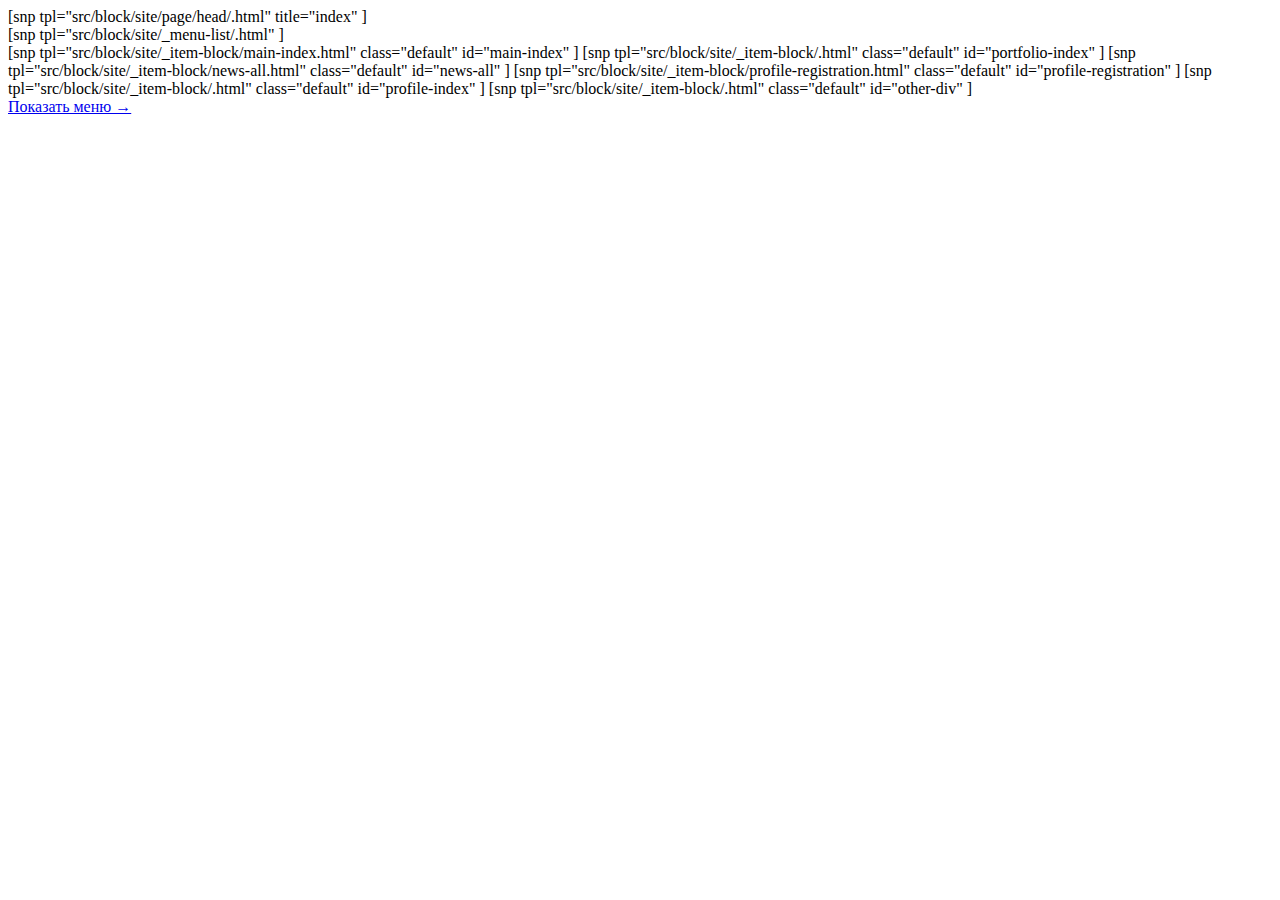
<file: src/html/index.html>
<!DOCTYPE html>
<html class="no-js" >
<head>

[snp tpl="src/block/site/page/head/.html" title="index" ]

</head>
<body class="fecss smooth-animation theme-b0w " >
	
	<div class="page-container" >
		
		<div class="menu-container touchswipe " >
			
			[snp tpl="src/block/site/_menu-list/.html" ]
			
		</div>
		
		<div class="content-container touchswipe " >
			
			[snp tpl="src/block/site/_item-block/main-index.html" class="default" id="main-index" ]
			[snp tpl="src/block/site/_item-block/.html" class="default" id="portfolio-index" ]
			[snp tpl="src/block/site/_item-block/news-all.html" class="default" id="news-all" ]
			[snp tpl="src/block/site/_item-block/profile-registration.html" class="default" id="profile-registration" ]
			[snp tpl="src/block/site/_item-block/.html" class="default" id="profile-index" ]
			[snp tpl="src/block/site/_item-block/.html" class="default" id="other-div" ]
			
		</div>
		
		<div class="mobile-nav" >
			<a class="menu-container-show " href="#menu-container-show" >Показать меню &rarr;</a>
		</div>
		
	</div>

</body>
</html>
</file>
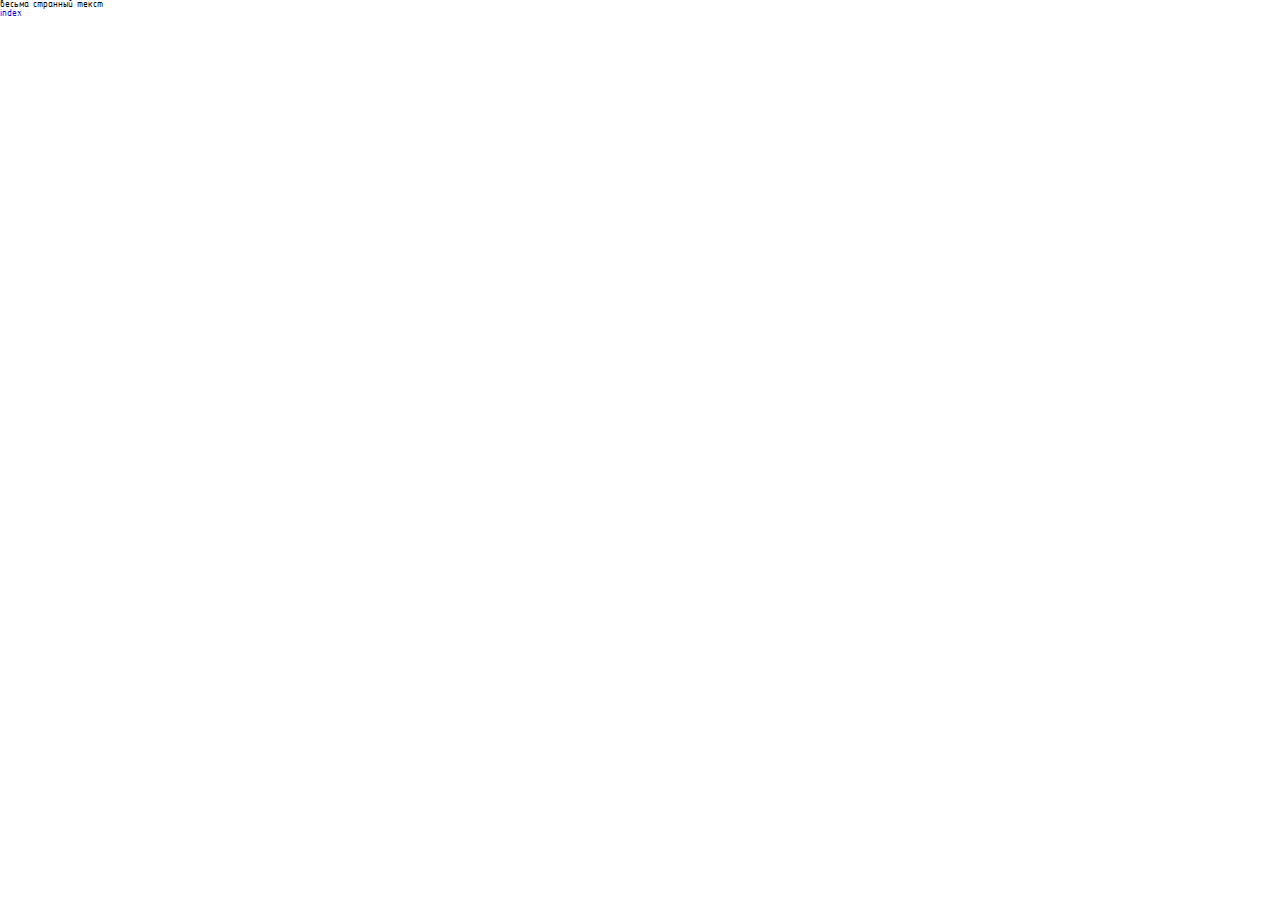
<file: other.html>
<!DOCTYPE html>
<html class="no-js" >
<head>


<title>other</title>
<meta name="viewport" content="width=device-width, initial-scale=1.0" />
<meta http-equiv="X-UA-Compatible" content="IE=edge">

<!--
<meta name="document-state" content="Dynamic" />
<meta name="resource-type" content="document" />
-->

<meta HTTP-EQUIV="Cache-Control" content="no-cache" />
<meta http-equiv="Content-Type" content="text/html; charset=UTF-8" />

<link type="image/x-icon" href="/favicon.ico" rel="shortcut icon" />
<link type="image/x-icon" href="/favicon.ico" rel="icon" />

<link href="/css/site.css?update=201511050936" rel="stylesheet">

<!--
<link rel="stylesheet/less" type="text/css" href="/css/site.less?update=201509210901" />
<script src="/js/less.min.js"></script>
-->

<!--
<script src="//cdnjs.cloudflare.com/ajax/libs/less.js/2.5.0/less.min.js"></script>
-->

<!-- HTML5 shim and Respond.js for IE8 support of HTML5 elements and media queries -->
<!--[if lt IE 9]>
	<script src="https://oss.maxcdn.com/html5shiv/3.7.2/html5shiv.min.js"></script>
	<script src="https://oss.maxcdn.com/respond/1.4.2/respond.min.js"></script>
<![endif]-->

<script src="/js/modernizr-custom.js" ></script>
<script src="/js/device.min.js" ></script>

<script src="/js/jquery.min.js" ></script>

<script src="/js/fecss/jsLocalStorage.js" ></script>
<script src="/js/fecss/jsCart.js" ></script>
<script src="/js/fecss/jsViewed.js" ></script>
<script src="/js/fecss/jsCacher.js" ></script>
<script src="/js/fecss/jsURLHistory.js" ></script>

<script src="/js/style-editable.js" ></script>
<script src="/js/jquery-plugin/jquery.jqfeChangeClassEvent.js" ></script>
<!--<script src="/js/jquery-plugin/jquery.touchwipe.1.1.1.js" ></script>-->
<script src="/js/jquery-plugin/jquery.touchSwipe.min.js" ></script>
<script src="/js/jquery-plugin/jquery.jqfeDropImgOptimizer3.js" ></script>

<script src="/js/moment/moment-with-cyr.min.js" ></script>

<!--
<script src="/js/jquery-plugin/jquery.jqfeScrollTo.js" ></script>

<link rel="stylesheet" href="//cdnjs.cloudflare.com/ajax/libs/highlight.js/8.9.1/styles/default.min.css">
<script src="//cdnjs.cloudflare.com/ajax/libs/highlight.js/8.9.1/highlight.min.js"></script>
-->

<script src="/js/document-ready.js" ></script>

</head>
<body class="fecss theme-b0w " >
	
	<div class="page-container" >
		
		<div id="other-div" >
			весьма странный текст
			<br />
			<a class="url-history" href="/index.html" data-target="#other-div:#other-div" >index</a>
		</div>
		
	</div>

</body>
</html>
</file>
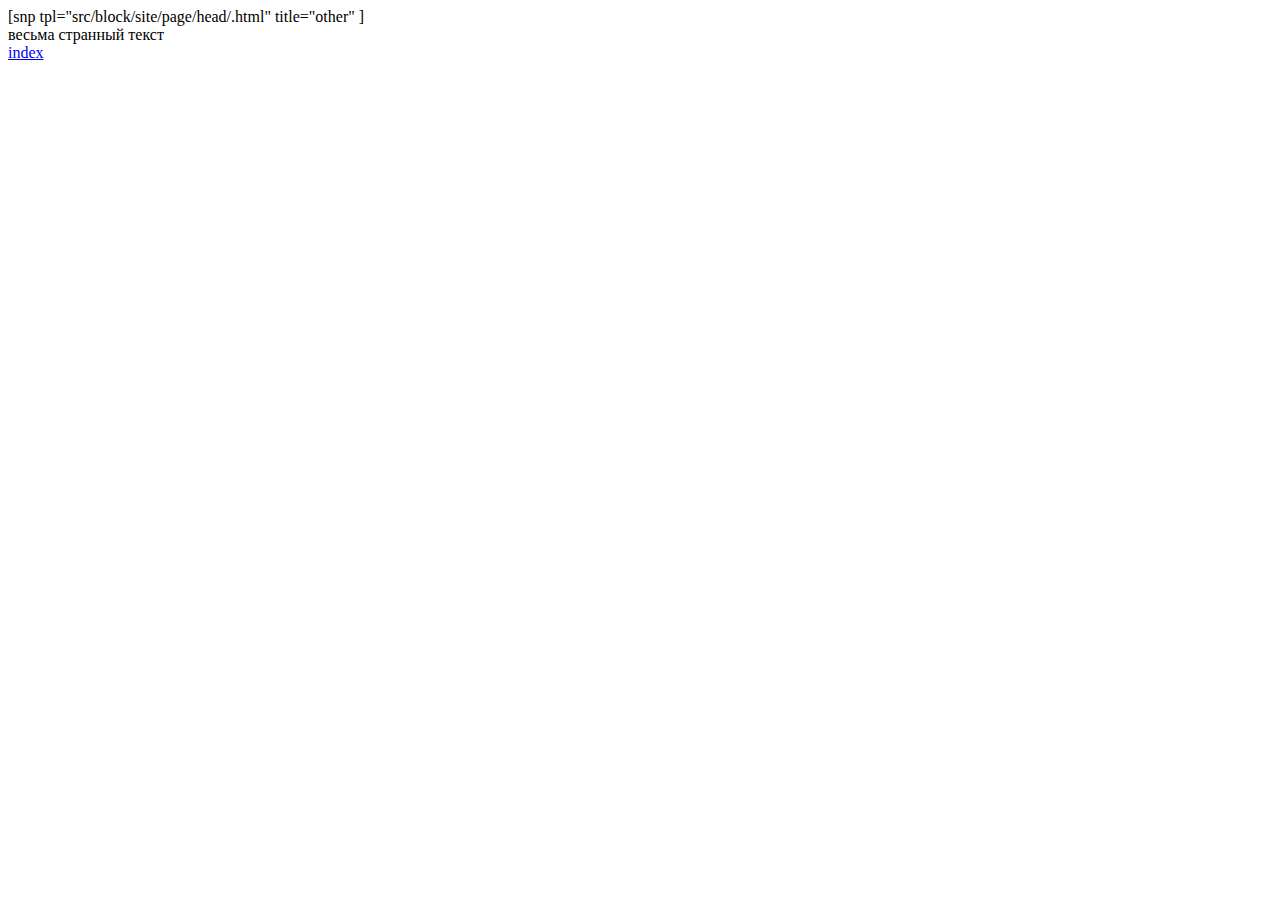
<file: src/html/other.html>
<!DOCTYPE html>
<html class="no-js" >
<head>

[snp tpl="src/block/site/page/head/.html" title="other" ]

</head>
<body class="fecss theme-b0w " >
	
	<div class="page-container" >
		
		<div id="other-div" >
			весьма странный текст
			<br />
			<a class="url-history" href="/index.html" data-target="#other-div:#other-div" >index</a>
		</div>
		
	</div>

</body>
</html>
</file>
<file: css/site.css>
*,code,h1,h2,h3,h4,h5,h6,pre{font-size:1em}*,.fecss{margin:0;padding:0}.fecss .image.box.contain,.fecss .image.box.cover{background-position:50% 50%;background-repeat:no-repeat}.fecss,.fecss .pos.rel{position:relative}.sandbox *,table{border-collapse:collapse}.fecss .hoverdown.hovered>div.viewonhover>ul>li>a,.fecss .hoverdown:hover>div.viewonhover>ul>li>a,.fecss .nowrap{white-space:nowrap}.fecss .overflow-hidden,.scroll-hide{overflow:hidden}.fecss .arrow,.fecss .clear:after,.fecss.top-shadow:before,.fecss:after,.fecss:before,.go-to-top{content:''}@font-face{font-family:Roboto;font-style:normal;font-weight:300;src:local('Roboto Light'),local('Roboto-Light'),url(https://fonts.gstatic.com/s/roboto/v15/Fl4y0QdOxyyTHEGMXX8kcaCWcynf_cDxXwCLxiixG1c.ttf) format('truetype')}@font-face{font-family:'Open Sans';font-style:normal;font-weight:300;src:local('Open Sans Light'),local('OpenSans-Light'),url(https://fonts.gstatic.com/s/opensans/v13/DXI1ORHCpsQm3Vp6mXoaTfOEPOIfcPv-fZ-WyMUtx48.ttf) format('truetype')}:link,:visited,a{text-decoration:none}:link img,:visited img,a img{border:none}a:focus{outline:0}table{border-spacing:0}textarea{resize:vertical}article,aside,details,figcaption,figure,footer,header,hgroup,menu,nav,section{display:block}.fecss .adaptive-block,.fecss .fluid-block{display:table;clear:both}::-moz-selection{background-color:#000;color:#fff}::-webkit-selection{background-color:#000;color:#fff}::selection{background-color:#000;color:#fff}::-webkit-input-placeholder{color:#000}:-moz-placeholder{color:#000}::-moz-placeholder{color:#000}:-ms-input-placeholder{color:#000}.fecss *,.fecss :after,.fecss :before{box-sizing:border-box;margin:0;padding:0}.fecss .adaptive-block,.fecss .margin-center{margin-right:auto;margin-left:auto}.fecss .clear,.fecss .clear:after{clear:both}@media (max-width:767px){.fecss .adaptive-block{width:100%}}@media (min-width:768px) and (max-width:991px){.fecss .adaptive-block{max-width:750px;width:100%}}@media (min-width:992px) and (max-width:1199px){.fecss .adaptive-block{max-width:970px;width:100%}}@media (min-width:1200px){.fecss .adaptive-block{max-width:1170px;width:100%}}.sandbox *,.sandbox embed,.sandbox iframe,.sandbox img,.sandbox video{max-width:100%}.fecss .fluid-block{width:100%}.fecss .grid .grid-row{clear:both}.fecss .grid .grid-row>[class*=clmn-]{float:left}.fecss .grid .grid-row.arab>[class*=clmn-]{float:right}.fecss .grid.grid-12 .grid-row .clmn-1{width:8.33333333%}.fecss .grid.grid-12 .grid-row .clmn-2{width:16.66666667%}.fecss .grid.grid-12 .grid-row .clmn-3{width:25%}.fecss .grid.grid-12 .grid-row .clmn-4{width:33.33333333%}.fecss .grid.grid-12 .grid-row .clmn-5{width:41.66666667%}.fecss .grid.grid-12 .grid-row .clmn-6{width:50%}.fecss .grid.grid-12 .grid-row .clmn-7{width:58.33333333%}.fecss .grid.grid-12 .grid-row .clmn-8{width:66.66666667%}.fecss .grid.grid-12 .grid-row .clmn-9{width:75%}.fecss .grid.grid-12 .grid-row .clmn-10{width:83.33333333%}.fecss .grid.grid-12 .grid-row .clmn-11{width:91.66666667%}.fecss .grid.grid-12 .grid-row .clmn-12{width:100%}@media (max-width:767px){.fecss .grid.grid-12 .grid-row .clmn-xs-1{width:8.33333333%}.fecss .grid.grid-12 .grid-row .clmn-xs-2{width:16.66666667%}.fecss .grid.grid-12 .grid-row .clmn-xs-3{width:25%}.fecss .grid.grid-12 .grid-row .clmn-xs-4{width:33.33333333%}.fecss .grid.grid-12 .grid-row .clmn-xs-5{width:41.66666667%}.fecss .grid.grid-12 .grid-row .clmn-xs-6{width:50%}.fecss .grid.grid-12 .grid-row .clmn-xs-7{width:58.33333333%}.fecss .grid.grid-12 .grid-row .clmn-xs-8{width:66.66666667%}.fecss .grid.grid-12 .grid-row .clmn-xs-9{width:75%}.fecss .grid.grid-12 .grid-row .clmn-xs-10{width:83.33333333%}.fecss .grid.grid-12 .grid-row .clmn-xs-11{width:91.66666667%}.fecss .grid.grid-12 .grid-row .clmn-xs-12{width:100%}}@media (min-width:768px) and (max-width:991px){.fecss .grid.grid-12 .grid-row .clmn-sm-1{width:8.33333333%}.fecss .grid.grid-12 .grid-row .clmn-sm-2{width:16.66666667%}.fecss .grid.grid-12 .grid-row .clmn-sm-3{width:25%}.fecss .grid.grid-12 .grid-row .clmn-sm-4{width:33.33333333%}.fecss .grid.grid-12 .grid-row .clmn-sm-5{width:41.66666667%}.fecss .grid.grid-12 .grid-row .clmn-sm-6{width:50%}.fecss .grid.grid-12 .grid-row .clmn-sm-7{width:58.33333333%}.fecss .grid.grid-12 .grid-row .clmn-sm-8{width:66.66666667%}.fecss .grid.grid-12 .grid-row .clmn-sm-9{width:75%}.fecss .grid.grid-12 .grid-row .clmn-sm-10{width:83.33333333%}.fecss .grid.grid-12 .grid-row .clmn-sm-11{width:91.66666667%}.fecss .grid.grid-12 .grid-row .clmn-sm-12{width:100%}}@media (min-width:992px) and (max-width:1199px){.fecss .grid.grid-12 .grid-row .clmn-md-1{width:8.33333333%}.fecss .grid.grid-12 .grid-row .clmn-md-2{width:16.66666667%}.fecss .grid.grid-12 .grid-row .clmn-md-3{width:25%}.fecss .grid.grid-12 .grid-row .clmn-md-4{width:33.33333333%}.fecss .grid.grid-12 .grid-row .clmn-md-5{width:41.66666667%}.fecss .grid.grid-12 .grid-row .clmn-md-6{width:50%}.fecss .grid.grid-12 .grid-row .clmn-md-7{width:58.33333333%}.fecss .grid.grid-12 .grid-row .clmn-md-8{width:66.66666667%}.fecss .grid.grid-12 .grid-row .clmn-md-9{width:75%}.fecss .grid.grid-12 .grid-row .clmn-md-10{width:83.33333333%}.fecss .grid.grid-12 .grid-row .clmn-md-11{width:91.66666667%}.fecss .grid.grid-12 .grid-row .clmn-md-12{width:100%}}@media (min-width:1200px){.fecss .grid.grid-12 .grid-row .clmn-lg-1{width:8.33333333%}.fecss .grid.grid-12 .grid-row .clmn-lg-2{width:16.66666667%}.fecss .grid.grid-12 .grid-row .clmn-lg-3{width:25%}.fecss .grid.grid-12 .grid-row .clmn-lg-4{width:33.33333333%}.fecss .grid.grid-12 .grid-row .clmn-lg-5{width:41.66666667%}.fecss .grid.grid-12 .grid-row .clmn-lg-6{width:50%}.fecss .grid.grid-12 .grid-row .clmn-lg-7{width:58.33333333%}.fecss .grid.grid-12 .grid-row .clmn-lg-8{width:66.66666667%}.fecss .grid.grid-12 .grid-row .clmn-lg-9{width:75%}.fecss .grid.grid-12 .grid-row .clmn-lg-10{width:83.33333333%}.fecss .grid.grid-12 .grid-row .clmn-lg-11{width:91.66666667%}.fecss .grid.grid-12 .grid-row .clmn-lg-12{width:100%}}.fecss .grid.flex .grid-row{display:-webkit-inline-box;display:-webkit-inline-flex;display:-ms-inline-flexbox;display:inline-flex;-webkit-box-orient:horizontal;-webkit-box-direction:normal;-webkit-flex-direction:row;-ms-flex-direction:row;flex-direction:row;-webkit-flex-wrap:wrap;-ms-flex-wrap:wrap;flex-wrap:wrap;-webkit-box-pack:start;-webkit-justify-content:flex-start;-ms-flex-pack:start;justify-content:flex-start;-webkit-align-content:stretch;-ms-flex-line-pack:stretch;align-content:stretch;width:100%}.fecss .grid.flex .grid-row.inline{-webkit-box-orient:horizontal;-webkit-box-direction:normal;-webkit-flex-direction:row;-ms-flex-direction:row;flex-direction:row}.fecss .grid.flex .grid-row.inclmn{-webkit-box-orient:vertical;-webkit-box-direction:normal;-webkit-flex-direction:column;-ms-flex-direction:column;flex-direction:column}.fecss .grid.flex .grid-row.no-wrap{-webkit-flex-wrap:nowrap;-ms-flex-wrap:nowrap;flex-wrap:nowrap}.fecss .grid.flex .grid-row.to-left{-webkit-box-pack:start;-webkit-justify-content:flex-start;-ms-flex-pack:start;justify-content:flex-start}.fecss .grid.flex .grid-row.to-right{-webkit-box-pack:end;-webkit-justify-content:flex-end;-ms-flex-pack:end;justify-content:flex-end}.fecss .grid.flex .grid-row.to-center{-webkit-box-pack:center;-webkit-justify-content:center;-ms-flex-pack:center;justify-content:center}.fecss .grid.flex .grid-row.space-between{-webkit-box-pack:justify;-webkit-justify-content:space-between;-ms-flex-pack:justify;justify-content:space-between}.fecss .grid.flex .grid-row.space-around{-webkit-justify-content:space-around;-ms-flex-pack:distribute;justify-content:space-around}.fecss .grid.flex .grid-row .f-box{float:initial;-webkit-align-self:stretch;-ms-flex-item-align:stretch;align-self:stretch}.fecss .grid.flex .grid-row .f-box.to-top{-webkit-align-self:flex-start;-ms-flex-item-align:start;align-self:flex-start}.fecss .grid.flex .grid-row .f-box.to-bottom{-webkit-align-self:flex-end;-ms-flex-item-align:end;align-self:flex-end}.fecss .grid.flex .grid-row .f-box.to-center{-webkit-align-self:center;-ms-flex-item-align:center;align-self:center}html body .fecss .full-height,html body .fecss.full-height{height:100%}.fecss .image.box.contain{background-size:contain}.fecss .image.box.cover{background-size:cover}.arrow-slider,.arrow-slider .img-block>.item,.can-close .close-btn,.fecss-modal .white-container .hide-modal,.go-to-top,.line-gallery,.line-gallery .arrow-block .btn-arrow>.picture{background-position:center center}.fecss .image.resp{display:block;max-width:100%;height:auto}.fecss .image.circle{border-radius:50%}.fecss .image.flip{-webkit-transform:scaleX(-1);-ms-transform:scaleX(-1);transform:scaleX(-1);-webkit-filter:FlipH;filter:FlipH;-ms-filter:"FlipH"}.fecss .cursor.default{cursor:default}.fecss .cursor.pointer{cursor:pointer}.fecss .align-left{text-align:left}.fecss .align-right{text-align:right}.fecss .align-center{text-align:center}.fecss .align-justify{text-align:justify}.fecss .lowercase{text-transform:lowercase}.fecss .uppercase{text-transform:uppercase}.fecss .capitalize{text-transform:capitalize}.fecss .pos.abs{position:absolute}.fecss .pos.fix{position:fixed}.fecss .zi.zi-minus{z-index:-1}.fecss .zi.zi-null{z-index:0}.fecss .zi.zi-base{z-index:1}.fecss .zi.zi-top,.fecss .zi.zi-top1{z-index:10}.fecss .zi.zi-top2{z-index:20}.fecss .zi.zi-top3{z-index:30}.fecss .zi.zi-modal{z-index:100}.fecss .hidden{visibility:hidden!important}.fecss .hoverdown>div.viewonhover{display:none}.fecss .hoverdown.hovered,.fecss .hoverdown:hover{position:relative}.fecss .hoverdown.hovered>div.viewonhover,.fecss .hoverdown:hover>div.viewonhover{display:block;position:absolute;left:0;top:100%}.fecss .hoverdown.hovered>div.viewonhover>ul,.fecss .hoverdown:hover>div.viewonhover>ul{display:block;list-style-type:none}.fecss .hoverdown.hovered>div.viewonhover>ul>li,.fecss .hoverdown:hover>div.viewonhover>ul>li{list-style-type:none}.fecss .hoverdown.hovered>div.viewonhover>ul>li>div.viewonhover,.fecss .hoverdown:hover>div.viewonhover>ul>li>div.viewonhover{display:none}.fecss .hoverdown.hovered>div.viewonhover>ul>li.hovered,.fecss .hoverdown.hovered>div.viewonhover>ul>li:hover,.fecss .hoverdown:hover>div.viewonhover>ul>li.hovered,.fecss .hoverdown:hover>div.viewonhover>ul>li:hover{position:relative}.fecss .hoverdown.hovered>div.viewonhover>ul>li.hovered>div.viewonhover,.fecss .hoverdown.hovered>div.viewonhover>ul>li:hover>div.viewonhover,.fecss .hoverdown:hover>div.viewonhover>ul>li.hovered>div.viewonhover,.fecss .hoverdown:hover>div.viewonhover>ul>li:hover>div.viewonhover{display:block;position:absolute;left:100%;top:0}.fecss .hover-scale{-webkit-transition:-webkit-transform 1s ease;transition:-webkit-transform 1s ease;transition:transform 1s ease;transition:transform 1s ease,-webkit-transform 1s ease}.fecss .hover-scale:hover{display:inline-block;-webkit-transform:scale(1.2);-ms-transform:scale(1.2);transform:scale(1.2)}.fecss .arrow{display:inline-block;vertical-align:middle;width:4px;height:4px}.fecss .arrow.top{border-bottom:4px solid #000;border-right:4px solid transparent;border-left:4px solid transparent}.fecss .arrow.right{border-left:4px solid #000;border-top:4px solid transparent;border-bottom:4px solid transparent}.fecss .arrow.bottom{border-top:4px solid #000;border-right:4px solid transparent;border-left:4px solid transparent}.fecss .arrow.left{border-right:4px solid #000;border-top:4px solid transparent;border-bottom:4px solid transparent}.fecss .full-screen{position:fixed;top:0;left:0;height:100%;width:100%;vertical-align:middle;text-align:center;display:none}.fecss .full-screen.active{z-index:100;display:block}.fecss .full-screen.dark,.fecss .full-screen.semi-dark{background-color:rgba(0,0,0,.75);color:#fff}.fecss .full-screen>.at-center{display:table;text-align:center;vertical-align:middle;height:inherit;width:inherit}.fecss .full-screen>.at-center>.middle{display:table-cell;height:inherit;width:inherit;vertical-align:middle;text-align:center}.fecss .text.blur,.fecss.text.blur{color:transparent;text-shadow:0 0 5px rgba(0,0,0,.5)}.fecss .text.shadow,.fecss.text.shadow{text-shadow:1px 1px 1px #000}.fecss .filter.blur,.fecss.filter.blur{-webkit-filter:url(/css/svg-filters.svg#blur);filter:url(/css/svg-filters.svg#blur)}.fecss .filter.grayscale,.fecss.filter.grayscale{-webkit-filter:url(/css/svg-filters.svg#grayscale);filter:url(/css/svg-filters.svg#grayscale)}.fecss .filter.not-filter,.fecss.filter.not-filter{-webkit-filter:initial;filter:initial}.fecss .h-line{border:0;height:1px;clear:both;margin:1em 0;color:#999;background-color:#999}.fecss.top-shadow:before{position:fixed;top:-10px;left:0;width:100%;height:10px;box-shadow:0 0 10px rgba(0,0,0,.8);z-index:100}.fecss .as-table{display:table;vertical-align:middle;width:100%}.fecss .as-table .as-row{display:table-row;vertical-align:inherit}.fecss .as-table .as-cell{display:table-cell;vertical-align:inherit;height:100%}.fecss .as-table .w-auto{width:auto}.fecss .disabled{pointer-events:none;cursor:default}.fecss .undefined{background-color:red;outline:#0f0 dotted 2px}@media (max-width:767px){.fecss .not-xs{display:none!important}}@media (min-width:768px) and (max-width:991px){.fecss .not-sm{display:none!important}}@media (min-width:992px) and (max-width:1199px){.fecss .not-md{display:none!important}}@media (min-width:1200px){.fecss .not-lg{display:none!important}}@media all and (orientation:portrait){.fecss .not-portrait{display:none!important}}@media all and (orientation:landscape){.fecss .not-landscape{display:none!important}}@media all and (-webkit-min-device-pixel-ratio:1.5),only screen and (-moz-min-device-pixel-ratio:1.5),only screen and (-o-min-device-pixel-ratio:3/2),only screen and (-ms-min-device-pixel-ratio:1.5),only screen and (min-device-pixel-ratio:1.5){.fecss .not-retina{display:none!important}}@media print{.fecss .not-print{display:none!important}}.fecss:after,.fecss:before{display:table;clear:both}@font-face{font-family:gost_a;src:url(fonts/gost_a/gost_a.eot);src:url(fonts/gost_a/gost_a.eot?#iefix) format('embedded-opentype'),url(fonts/gost_a/gost_a.woff) format('woff'),url(fonts/gost_a/gost_a.ttf) format('truetype'),url(fonts/gost_a/gost_a.svg#gost_a) format('svg');font-weight:400;font-style:normal}@font-face{font-family:gost_b;src:url(fonts/gost_b/gost_b.eot);src:url(fonts/gost_b/gost_b.eot?#iefix) format('embedded-opentype'),url(fonts/gost_b/gost_b.woff) format('woff'),url(fonts/gost_b/gost_b.ttf) format('truetype'),url(fonts/gost_b/gost_b.svg#gost_b) format('svg');font-weight:400;font-style:normal}body{-webkit-text-size-adjust:100%;font-size:10px;font-family:gost_b,'Open Sans',Roboto,Arial,Verdana,Georgia,Tahoma,sans-serif,gost_a}.sandbox *{font-family:inherit;vertical-align:baseline;cursor:auto}.sandbox embed,.sandbox iframe,.sandbox video{border:0;min-height:360px}.sandbox p{margin:0 0 2em;line-height:1.5em}.sandbox p a{text-decoration:underline;font-weight:700}.sandbox p a:hover{text-decoration:none}.sandbox[class*=style-].style-b0w{color:#000;background-color:#fff}.sandbox[class*=style-].style-b0w a{color:#000}.sandbox[class*=style-].style-w0b{color:#fff;background-color:#000}.sandbox[class*=style-].style-w0b a{color:#fff}.sandbox[class*=style-].style-azbn{color:#000}.sandbox[class*=style-].style-azbn a{color:#000;text-decoration:underline}.sandbox[class*=style-].style-azbn p{font-size:1.5em}.sandbox[class*=style-].style-azbn>img{margin:2em 0}@media (max-width:767px){.sandbox embed,.sandbox iframe,.sandbox video{min-height:160px}.msie .adaptive-block .grid-row{max-width:100%}}@media (min-width:768px) and (max-width:991px){.sandbox embed,.sandbox iframe,.sandbox video{min-height:320px}.msie .adaptive-block .grid-row{max-width:750px}}@media (min-width:992px) and (max-width:1199px){.msie .adaptive-block .grid-row{max-width:970px}}@media (min-width:1200px){.msie .adaptive-block .grid-row{max-width:1170px}}.tooltip{position:absolute;z-index:200;display:block;visibility:visible;padding:5px;font-size:1em}.tooltip.in{opacity:.8;filter:alpha(opacity=80)}.tooltip.top{margin-top:-2px}.tooltip.right{margin-left:2px}.tooltip.bottom{margin-top:2px}.tooltip.left{margin-left:-2px}.tooltip.bottom .tooltip-arrow,.tooltip.top .tooltip-arrow{left:50%;margin-left:-5px;border-right:5px solid transparent}.tooltip.top .tooltip-arrow{bottom:0;border-left:5px solid transparent;border-top:5px solid #000}.tooltip.left .tooltip-arrow{top:50%;right:0;margin-top:-5px;border-top:5px solid transparent;border-bottom:5px solid transparent;border-left:5px solid #000}.tooltip.bottom .tooltip-arrow{top:0;border-left:5px solid transparent;border-bottom:5px solid #000}.tooltip.right .tooltip-arrow{top:50%;left:0;margin-top:-5px;border-top:5px solid transparent;border-bottom:5px solid transparent;border-right:5px solid #000}.tooltip .tooltip-inner{max-width:240px;padding:1em 2em;color:#fff;text-align:center;text-decoration:none;background-color:#000;border-radius:2px;font-size:1.2em;font-family:gr}.tooltip .tooltip-arrow{position:absolute;width:0;height:0}.arrow-slider{position:relative;background-size:cover}.arrow-slider .img-block{position:absolute;left:0;top:0;width:100%;height:100%}.arrow-slider .img-block>.item{position:absolute;left:0;top:0;width:100%;height:100%;display:none;background-size:cover}.arrow-slider .img-block>.item.active{display:block}.arrow-slider .arrow-block,.arrow-slider .title-block{position:absolute;left:0;top:0;width:100%;height:100%}.arrow-slider .arrow-block .point-line{position:absolute;left:0;bottom:5%;width:100%;margin:0 auto;text-align:center}.arrow-slider .arrow-block .point-line .item{display:inline-block;text-align:center;width:4em}.arrow-slider .arrow-block .point-line .item.active>.point{opacity:1}.arrow-slider .arrow-block .point-line .item>.point{display:inline-block;width:1em;height:1em;background-color:#fff;border-radius:50%;opacity:.5}.btn.as-link,.btn.as-link:hover{color:inherit;background-color:transparent}.arrow-slider .arrow-block .btn-arrow{position:absolute;top:0;height:100%;width:44px}.arrow-slider .arrow-block .btn-arrow.left{left:5%}.arrow-slider .arrow-block .btn-arrow.left>.picture{background-image:url(/img/fecss/.arrow-slider/left.png);right:0}.arrow-slider .arrow-block .btn-arrow.right{right:5%}.arrow-slider .arrow-block .btn-arrow.right>.picture{background-image:url(/img/fecss/.arrow-slider/right.png);left:0}.arrow-slider .arrow-block .btn-arrow>.picture{position:absolute;height:100%;width:100%;top:0;background-repeat:no-repeat;background-position:center center;-webkit-transition:-webkit-transform 1s ease;transition:-webkit-transform 1s ease;transition:transform 1s ease;transition:transform 1s ease,-webkit-transform 1s ease}.arrow-slider.mod.without-arrows .arrow-block .btn-arrow,.arrow-slider.mod.without-points .arrow-block .point-line{display:none}.btn{-webkit-transition:all .33s ease;transition:all .33s ease}.btn.inline{display:inline-block}.btn.as-block{display:block;width:100%}.btn.as-button,.btn.as-link{display:inline-block;cursor:pointer}.btn.as-link{-ms-appearance:none;-moz-appearance:none;-o-appearance:none;-webkit-appearance:none;appearance:none;outline:0;padding:initial;text-decoration:initial}.btn.as-link:hover{text-decoration:underline}.btn.as-button{padding:.5em 1em;text-decoration:none;color:transparent;background-color:#8f0f0f}.btn.on-hover.ch-color.r2w{color:#8f0f0f;background-color:transparent}.btn.on-hover.ch-color.r2w:hover{color:#fff;background-color:#8f0f0f}.btn.on-hover.ch-color.w2r{color:transparent;background-color:#8f0f0f}.btn.on-hover.ch-color.w2r:hover{color:#fff;background-color:transparent}.can-close{position:relative}.can-close:not(.active){display:none}.can-close .close-btn{position:absolute;right:1em;top:1em;width:1em;height:1em;background-size:cover;background-repeat:no-repeat;background-image:url(/img/fecss/.can-close/close-btn.png)}.fecss-accordion .acc-item .header:focus+.body,.fecss-accordion.on-hover .acc-item:hover .body{height:auto;opacity:1}.fecss-accordion .acc-item .header{display:block;cursor:pointer;padding:1em 0}.fecss-accordion .acc-item .body{height:0;opacity:0;-webkit-transition:all .33s ease;transition:all .33s ease}.fecss-anim,.fecss-modal{-webkit-transition:all .33s ease}.fecss-anim{transition:all .33s ease;-webkit-transform-origin:center center;-ms-transform-origin:center center;transform-origin:center center}.fecss-anim[data-anim-type=hover-scale-plus]{display:inline-block;-webkit-transition:-webkit-transform .5s ease;transition:-webkit-transform .5s ease;transition:transform .5s ease;transition:transform .5s ease,-webkit-transform .5s ease}.fecss-anim[data-anim-type=hover-scale-plus]:hover{-webkit-transform:scale(1.15);-ms-transform:scale(1.15);transform:scale(1.15)}.fecss-anim[data-anim-type=hover-scale-minus]{display:inline-block;-webkit-transition:-webkit-transform .5s ease;transition:-webkit-transform .5s ease;transition:transform .5s ease;transition:transform .5s ease,-webkit-transform .5s ease}.fecss-anim[data-anim-type=hover-scale-minus]:hover{-webkit-transform:scale(.85);-ms-transform:scale(.85);transform:scale(.85)}.fecss-anim[data-anim-type=hover-outline-offset]{outline:red solid 1px;outline-offset:initial;-webkit-transition:outline-offset .5s ease;transition:outline-offset .5s ease}.fecss-anim[data-anim-type=hover-outline-offset]:hover{outline-offset:1em}.fecss-collapse{position:relative}@media (max-width:767px){.fecss-collapse.collapse-xs .collapser{display:block}.fecss-collapse.collapse-xs .collapsing{display:none;position:absolute;left:0;top:100%}.fecss-collapse.collapse-xs.active .collapsing{display:block}.fecss-modal .white-container{width:100%}}@media (min-width:768px) and (max-width:991px){.fecss-collapse.collapse-sm .collapser{display:block}.fecss-collapse.collapse-sm .collapsing{display:none;position:absolute;left:0;top:100%}.fecss-collapse.collapse-sm.active .collapsing{display:block}.fecss-modal .white-container{max-width:750px;width:100%}}@media (min-width:992px) and (max-width:1199px){.fecss-collapse.collapse-md .collapser{display:block}.fecss-collapse.collapse-md .collapsing{display:none;position:absolute;left:0;top:100%}.fecss-collapse.collapse-md.active .collapsing{display:block}}@media (min-width:1200px){.fecss-collapse.collapse-lg .collapser{display:block}.fecss-collapse.collapse-lg .collapsing{display:none;position:absolute;left:0;top:100%}.fecss-collapse.collapse-lg.active .collapsing{display:block}}.fecss-collapse .collapser{position:relative;display:none}.fecss-collapse .collapsing{position:relative}.fecss-modal{position:absolute;left:0;top:0;width:100%;height:100%;background-color:rgba(0,0,0,0);display:none;z-index:-10;transition:all .33s ease;opacity:0}.fecss-modal.active{display:block;z-index:200;opacity:1;background-color:rgba(0,0,0,.5)}.fecss-modal.active.in-bg{z-index:190}.fecss-modal .black-container{position:absolute;left:0;top:-100%;width:100%;z-index:200;-webkit-transition:all .33s ease;transition:all .33s ease}.fecss-modal .white-container{position:relative;margin-left:auto;margin-right:auto;z-index:250;background-color:#fff;padding:2em;display:none}.fecss-modal .white-container.active{display:block}.fecss-modal .white-container.active.in-bg{z-index:240;display:none}@media (min-width:992px) and (max-width:1199px){.fecss-modal .white-container{max-width:970px;width:100%}}@media (min-width:1200px){.fecss-modal .white-container{max-width:1170px;width:100%}}.fecss-modal .white-container .hide-modal{position:absolute;right:2em;top:2em;width:1.5em;height:1.5em;background-repeat:no-repeat;background-size:cover;background-image:url(/img/fecss/.fecss-modal/hide-modal.png)}.go-to-top{position:fixed;opacity:0;z-index:-1;bottom:120%;right:10%;display:inline-block;width:1px;height:1px;background-repeat:no-repeat;background-image:url(/img/fecss/go-to-top.png);text-decoration:none;-webkit-transition:all 999ms ease;transition:all 999ms ease}.line-gallery .arrow-block .point-line,.line-gallery.mod.without-arrows .arrow-block .btn-arrow,.line-gallery.mod.without-points .arrow-block .point-line{display:none}.go-to-top.active{width:65px;height:65px;bottom:10%;opacity:1;z-index:15}.go-to-top.active:hover{-webkit-transform:scale(1.2);-ms-transform:scale(1.2);transform:scale(1.2)}.line-gallery{position:relative;background-size:cover}.line-gallery .arrow-block{position:absolute;left:0;top:0;width:100%;height:100%}.line-gallery .arrow-block .btn-arrow{position:absolute;top:0;height:100%;width:44px}.line-gallery .arrow-block .btn-arrow.left{left:5%}.line-gallery .arrow-block .btn-arrow.left>.picture{background-image:url(/img/fecss/.arrow-slider/left.png);right:0}.line-gallery .arrow-block .btn-arrow.right{right:5%}.line-gallery .arrow-block .btn-arrow.right>.picture{background-image:url(/img/fecss/.arrow-slider/right.png);left:0}.line-gallery .arrow-block .btn-arrow>.picture{position:absolute;height:100%;width:100%;top:0;background-repeat:no-repeat;-webkit-transition:-webkit-transform 1s ease;transition:-webkit-transform 1s ease;transition:transform 1s ease;transition:transform 1s ease,-webkit-transform 1s ease}.page-container{margin:0;padding:0}.full-screen.page-loader{-webkit-transition:all .7s ease;transition:all .7s ease;opacity:0;height:0%}.full-screen.page-loader.active{opacity:1;height:100%}.full-screen.page-loader .process-container{display:block;position:relative;width:300px;height:3em;line-height:3em;margin:2em auto;white-space:nowrap;text-transform:lowercase;font-weight:700;font-size:1em;background-color:transparent;color:#fff}.full-screen.page-loader .process-container .process-level{position:absolute;left:50%;top:0;display:block;width:0;height:100%;margin:0 auto;z-index:0;overflow-x:hidden;text-align:center;text-decoration:none;background-color:#fff;-webkit-animation:processloading 1s infinite;animation:processloading 1s infinite}.full-screen.page-loader .close-loader{display:block;margin:2em auto;width:30em;height:3em;line-height:3em;font-weight:700;font-size:1em;text-decoration:none;text-transform:uppercase;background-color:#999;color:rgba(0,0,0,.75);-webkit-transition:all .4s ease;transition:all .4s ease}.full-screen.page-loader .close-loader:hover{background-color:#fff}.scroll-container .scroll-line,.scroll-container .scroll-line .scroll{background-color:#999;position:absolute}.scroll-hide .scroll-element,.scroll-hide .scroll-element .scroll-overflow{overflow:scroll}.scroll-container{position:absolute}.scroll-container.horizontal{width:100%;height:5px;left:0;bottom:10px}.scroll-container.horizontal.top{top:10px}.scroll-container.horizontal.bottom{bottom:10px}.scroll-container.horizontal .scroll-line{width:96%;height:1px;left:2%;top:50%}.scroll-container.horizontal .scroll-line .scroll{width:10%;height:500%;top:-200%}.scroll-container.horizontal .scroll-line .scroll.ball>.scroll-ball{width:1em;height:1em;left:50%;top:-.2em}.scroll-container.vertical{width:5px;height:100%;left:10px;top:0}.scroll-container.vertical.left{left:10px;right:initial}.scroll-container.vertical.right{left:initial;right:10px}.scroll-container.vertical .scroll-line{width:1px;height:96%;top:2%;left:50%}.scroll-container.vertical .scroll-line .scroll{width:500%;height:10%;left:-200%}.scroll-container.vertical .scroll-line .scroll.ball>.scroll-ball{width:1em;height:1em;left:-.2em;top:50%}.scroll-container .scroll-line .scroll{left:0;top:0;border-radius:4px}.scroll-container .scroll-line .scroll>.scroll-ball{display:none}.scroll-container .scroll-line .scroll.ball{background-color:transparent}.scroll-container .scroll-line .scroll.ball>.scroll-ball{display:block;content:'';position:absolute;background-color:#999;border-radius:50%}.top-fixed{position:fixed;left:0;top:0;width:100%}.content-container{position:absolute;left:initial;right:0;top:0;width:75%;min-height:100%;z-index:1;-webkit-transition:all .33s ease;transition:all .33s ease;background-color:#f5f8fa}@media (max-width:767px){.content-container{width:100%;left:0;right:initial}}@media (min-width:768px) and (max-width:991px){.content-container{width:100%;left:0;right:initial}}@media (min-width:992px) and (max-width:1199px){.content-container{width:67%}}@media (min-width:1200px){.content-container{width:75%}}.entity-list .entity-list__item{-webkit-transition:all .33s ease;transition:all .33s ease;padding:2em;position:relative}.entity-list .entity-list__item:after,.entity-list .entity-list__item:before{-webkit-transition:all .33s ease;z-index:-1;content:'';top:0}.entity-list .entity-list__item:before{position:absolute;transition:all .33s ease;left:0}.entity-list .entity-list__item:after{position:absolute;transition:all .33s ease;right:0}.entity-list .entity-list__item.news{outline:transparent solid 1px;outline-offset:1px}.entity-list .entity-list__item.news:before{left:50%;width:0;height:100%;background-color:#7ba83f}.entity-list .entity-list__item.news:after{right:50%;width:0;height:100%;background-color:#7ba83f}.entity-list .entity-list__item.news .created_at{-webkit-transition:all .33s ease;transition:all .33s ease;margin-bottom:.75em;font-size:1.35em;color:#7ba83f}.entity-list .entity-list__item.news:hover{outline:#7ba83f solid 1px}.entity-list .entity-list__item.news:hover:after,.entity-list .entity-list__item.news:hover:before{width:50%}.entity-list .entity-list__item.news:hover .created_at{-webkit-transition:all .33s ease;transition:all .33s ease;color:#fff}.entity-list .entity-list__item.news:hover .header span{color:#fff}.entity-list .entity-list__item .header span{font-family:gost_b,'Open Sans',Roboto,Arial,Verdana,Georgia,Tahoma,sans-serif,gost_a;-webkit-transition:all .33s ease;transition:all .33s ease;font-size:2em;color:#000}.input-block{display:block;margin:1em 0}.input-block label{display:block;margin-bottom:.3em;font-size:1.5em;font-weight:700}.input-block input,.input-block select,.input-block textarea{display:block;padding:.3em;width:100%;border:1px solid #7ba83f;border-radius:0;font-size:2em;color:#333}.input-block input:focus,.input-block select:focus,.input-block textarea:focus{outline:#7ba83f solid 2px}.input-block input[type=submit],.input-block select[type=submit],.input-block textarea[type=submit]{-ms-appearance:none;-moz-appearance:none;-o-appearance:none;-webkit-appearance:none;appearance:none;display:inline-block;padding:.3em 2em;-webkit-transition:all .33s ease;transition:all .33s ease;border:1px solid #7ba83f;border-radius:0;width:initial;background-color:#f5f8fa;color:#7ba83f}.input-block input[type=submit]:hover,.input-block select[type=submit]:hover,.input-block textarea[type=submit]:hover{cursor:pointer;background-color:#7ba83f;color:#f5f8fa}.item-block{position:absolute;top:0;right:150%;padding:2em 4em;width:100%;z-index:2;-webkit-transition:all .33s ease;transition:all .33s ease}.item-block.active{right:0}.item-block .top-blind{-webkit-transition:all .33s ease;transition:all .33s ease;overflow-y:hidden;height:0}.item-block .top-blind.active{height:auto}.item-block .top-blind.active+div{margin-top:2em;-webkit-transition:all .33s ease;transition:all .33s ease}.item-block .entity-type.news:hover .meta-cont{opacity:1}.item-block .entity-type.news .image-cont{margin-bottom:3em;outline:#7ba83f solid 1px;outline-offset:1px}.item-block .entity-type.news .meta-cont{opacity:0;-webkit-transition:all .33s ease;transition:all .33s ease}@media (max-width:767px){.input-block input[type=submit],.input-block select[type=submit],.input-block textarea[type=submit]{display:block;width:100%}.item-block{padding:3em 3em 6em}.item-block .entity-type.news .meta-cont{opacity:1}}@media (min-width:768px) and (max-width:991px){.item-block{padding:3em 3em 6em}.item-block .entity-type.news .meta-cont{opacity:1}}.item-block .entity-type.news .meta-cont .meta-item{clear:both;margin-bottom:1em;font-size:1.3em}.item-block .entity-type.news .text-cont .entity-header .title,.item-block .entity-type.search .text-cont .entity-header .title{font-size:2em;font-family:gost_b,'Open Sans',Roboto,Arial,Verdana,Georgia,Tahoma,sans-serif,gost_a}.item-block .entity-type.news .meta-cont .meta-item .title{float:left}.item-block .entity-type.news .meta-cont .meta-item .value{float:right}.item-block .entity-type.news .meta-cont .meta-item .value a{color:#000;text-decoration:underline}.item-block .entity-type.news .text-cont{padding:0 0 0 4em}@media (min-width:768px) and (max-width:991px){.item-block .entity-type.news .text-cont{padding:4em 0 0}}.item-block .entity-type.news .text-cont .entity-header{margin-bottom:3em}.item-block .entity-type.search{margin:2em 0}.item-block .entity-type.search:hover .text-cont .entity-link .load-btn{opacity:1}.item-block .entity-type.search .text-cont .entity-header{margin-bottom:1em}.item-block .entity-type.search .text-cont .entity-link{text-align:right}@media (max-width:767px){.item-block .entity-type.news .text-cont{padding:4em 0 0}.item-block .entity-type.search .text-cont .entity-link{text-align:right;padding:0 0 2em;border-bottom:1px #7ba83f solid}.item-block .entity-type.search .text-cont .entity-link:last-child{border-bottom:1px transparent solid}}.item-block .entity-type.search .text-cont .entity-link .load-btn{-ms-appearance:none;-moz-appearance:none;-o-appearance:none;-webkit-appearance:none;appearance:none;display:inline-block;padding:.5em 3em;-webkit-transition:all .33s ease;transition:all .33s ease;border:1px solid #7ba83f;border-radius:0;opacity:0;font-size:1.3em;width:initial;background-color:#f5f8fa;color:#7ba83f}.item-block .entity-type.search .text-cont .entity-link .load-btn:hover{cursor:pointer;background-color:#7ba83f;color:#f5f8fa}.item-block .entity-type .sub-header{outline:#7ba83f solid 1px;outline-offset:1px;background-color:#7ba83f}.item-block .entity-type .sub-header .title{margin:0 0 2em;padding:1em 2em;font-family:gost_b,'Open Sans',Roboto,Arial,Verdana,Georgia,Tahoma,sans-serif,gost_a;font-size:1.5em;color:#fff}.menu-container{position:absolute;left:0;right:initial;top:0;width:25%;min-height:100%;z-index:3;-webkit-transition:all .33s ease;transition:all .33s ease;background-color:#7ba83f}.menu-list,.menu-list ul li{-webkit-transition:all .33s ease}.menu-container:before{content:'';position:fixed;left:0;top:0;height:100%;background-color:#7ba83f}@media (max-width:767px){.item-block .entity-type.search .text-cont .entity-link .load-btn{opacity:1}.menu-container{width:100%;left:initial;right:100%}.menu-container.active{left:initial;right:0}.menu-container.active:before{width:100%}}@media (min-width:768px) and (max-width:991px){.item-block .entity-type.search .text-cont .entity-link .load-btn{opacity:1}.menu-container{width:100%;left:initial;right:100%}.menu-container.active{left:initial;right:0}.menu-container.active:before{width:100%}}@media (min-width:992px) and (max-width:1199px){.item-block .entity-type.search .text-cont .entity-link .load-btn{opacity:1}.menu-container,.menu-container:before{width:33%}.menu-list ul li.active .dialog-block{border-top:4px #7ba83f solid;border-bottom:4px #7ba83f solid;border-right:4px #7ba83f solid}}@media (min-width:1200px){.menu-container,.menu-container:before{width:25%}.menu-list ul li.active .dialog-block{border-top:4px #7ba83f solid;border-bottom:4px #7ba83f solid;border-right:4px #7ba83f solid}}.menu-list{transition:all .33s ease}.menu-list ul li{transition:all .33s ease;position:relative;z-index:4}.menu-list ul li.active.dialoged{z-index:7}.menu-list ul li.active:after{width:100%;background-color:#f5f8fa}.menu-list ul li.active a{color:#000}@media (max-width:767px){.menu-list ul li.active a{z-index:4}}.menu-list ul li.active .dialog-block{left:100%;height:auto;z-index:5}@media (max-width:767px){.menu-list ul li.active .dialog-block{left:0;z-index:7}}@media (min-width:768px) and (max-width:991px){.menu-list ul li.active .dialog-block{left:0;z-index:7}}.menu-list ul li:after{content:'';position:absolute;top:0;right:0;height:100%;width:0;background-color:transparent;z-index:5;-webkit-transition:all .33s ease;transition:all .33s ease}@media (max-width:767px){.menu-list ul li:after{z-index:3}}@media (min-width:768px) and (max-width:991px){.menu-list ul li:after{z-index:3}}.menu-list ul li a{display:block;position:relative;padding:2em;-webkit-transition:all .33s ease;transition:all .33s ease;color:#fff;text-transform:uppercase;font-weight:700;z-index:6;font-size:1.2em}.menu-list ul li .dialog-block,.mobile-nav{width:100%;-webkit-transition:all .33s ease}.menu-list ul li .dialog-block{position:absolute;top:0;left:-100%;max-width:100%;transition:all .33s ease;overflow:hidden;padding:2em;z-index:-1;background-color:#f5f8fa;height:0%;border-top:4px transparent solid;border-bottom:4px transparent solid;border-right:4px transparent solid}.mobile-nav{position:fixed;left:initial;right:0;bottom:0;height:4em;z-index:2;background-color:rgba(123,168,63,.9);transition:all .33s ease}@media (max-width:767px){.mobile-nav{display:table;vertical-align:center}.mobile-nav a{display:table-cell;text-align:center;width:100%;height:inherit;line-height:40px;font-weight:700;text-transform:uppercase;color:#fff}}@media (min-width:768px) and (max-width:991px){.mobile-nav{display:table;vertical-align:center}.mobile-nav a{display:table-cell;text-align:center;width:100%;height:inherit;line-height:40px;font-weight:700;text-transform:uppercase;color:#fff}}@media (min-width:992px) and (max-width:1199px){.menu-list ul li .dialog-block{top:-4px}.mobile-nav{display:none}}@media (min-width:1200px){.menu-list ul li .dialog-block{top:-4px}.mobile-nav{display:none}}@-webkit-keyframes smooth-viewing{from{visibility:0;opacity:0}to{visibility:initial;opacity:1}}@keyframes smooth-viewing{from{visibility:0;opacity:0}to{visibility:initial;opacity:1}}body.smooth-animation .smooth-view{-webkit-animation-name:smooth-viewing;animation-name:smooth-viewing;-webkit-animation-delay:3.3s;animation-delay:3.3s;-webkit-animation-duration:.66s;animation-duration:.66s;-webkit-animation-fill-mode:both;animation-fill-mode:both}body.smooth-animation .smooth-view:nth-child(1){-webkit-animation-delay:.33s;animation-delay:.33s}body.smooth-animation .smooth-view:nth-child(2){-webkit-animation-delay:.66s;animation-delay:.66s}body.smooth-animation .smooth-view:nth-child(3){-webkit-animation-delay:.99s;animation-delay:.99s}body.smooth-animation .smooth-view:nth-child(4){-webkit-animation-delay:1.32s;animation-delay:1.32s}body.smooth-animation .smooth-view:nth-child(5){-webkit-animation-delay:1.65s;animation-delay:1.65s}body.smooth-animation .smooth-view:nth-child(6){-webkit-animation-delay:1.98s;animation-delay:1.98s}body.smooth-animation .smooth-view:nth-child(7){-webkit-animation-delay:2.31s;animation-delay:2.31s}body.smooth-animation .smooth-view:nth-child(8){-webkit-animation-delay:2.64s;animation-delay:2.64s}body.smooth-animation .smooth-view:nth-child(9){-webkit-animation-delay:2.97s;animation-delay:2.97s}body.smooth-animation .smooth-view:nth-child(10){-webkit-animation-delay:3.3s;animation-delay:3.3s}.social-block{background-color:rgba(222,116,245,.32);text-align:center}body,html{height:100%;background-color:#f5f8fa}body [class*=theme-].theme-dev,body[class*=theme-].theme-dev{outline:red dotted 2px;background-image:url(/img/fecss/chess-bg.png)}body [class*=theme-].theme-dev *,body[class*=theme-].theme-dev *{outline:green dotted 2px}body [class*=theme-].theme-dev :hover,body[class*=theme-].theme-dev :hover{outline:#000 solid 5px}body [class*=theme-].theme-dev * *,body[class*=theme-].theme-dev * *{outline:orange dotted 2px}body [class*=theme-].theme-dev * * *,body[class*=theme-].theme-dev * * *{outline:#00f dotted 2px}body [class*=theme-].theme-dev * * * *,body[class*=theme-].theme-dev * * * *{outline:red solid 1px}body [class*=theme-].theme-dev * * * * *,body[class*=theme-].theme-dev * * * * *{outline:green solid 1px}body [class*=theme-].theme-dev * * * * * *,body[class*=theme-].theme-dev * * * * * *{outline:orange solid 1px}body [class*=theme-].theme-dev * * * * * * *,body[class*=theme-].theme-dev * * * * * * *{outline:#00f solid 1px}body [class*=theme-].theme-b0w,body[class*=theme-].theme-b0w{color:#000;background-color:#fff}body [class*=theme-].theme-w0b,body[class*=theme-].theme-w0b{color:#fff;background-color:#000}input,textarea{font-family:gost_a,'Open Sans',Roboto,Arial,Verdana,Georgia,Tahoma,sans-serif,gost_b;-webkit-transition:all .33s ease;transition:all .33s ease}input:focus,select:focus,textarea:focus{background-color:#932ea8;color:#fff}button,input[type=submit],input[type=button],pre,select,select option{font-family:gost_b,'Open Sans',Roboto,Arial,Verdana,Georgia,Tahoma,sans-serif,gost_a}select:focus option{background-color:#fff;color:#000}
</file>
